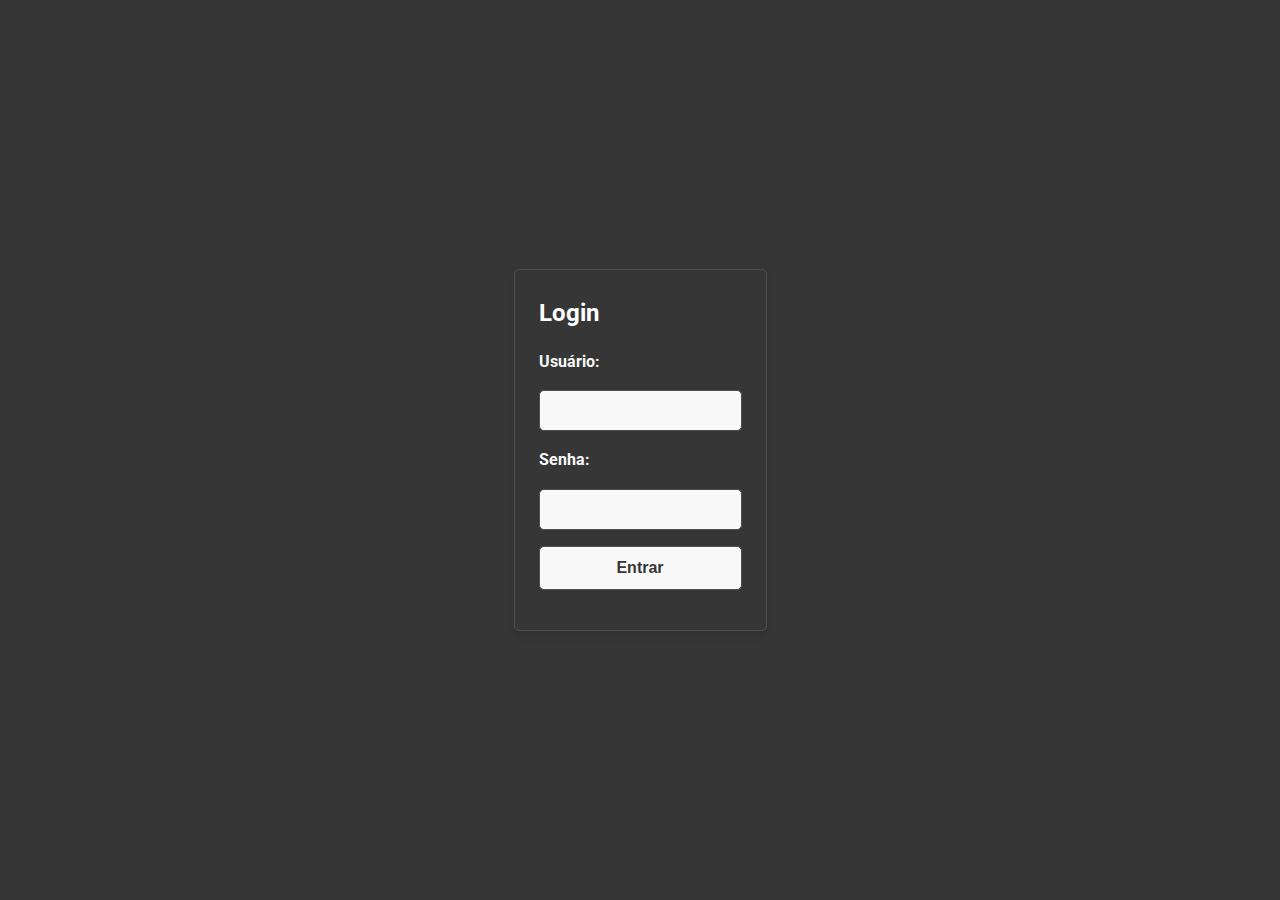
<file: login.html>
<!DOCTYPE html>
<html lang="pt-BR">
<head>
    <meta charset="UTF-8">
    <meta name="viewport" content="width=device-width, initial-scale=1.0">
    <title>Login</title>
    <link rel="stylesheet" href="https://fonts.googleapis.com/css?family=Roboto:400,700&display=swap">
    <link rel="stylesheet" href="css/variables.css">
    <link rel="stylesheet" href="css/reset.css">
    <link rel="stylesheet" href="css/forms.css">
    <link rel="stylesheet" href="css/buttons.css">
    <link rel="stylesheet" href="css/layout.css">
</head>
<body>
    <div class="login-container">
        <form id="login-form">
            <h2>Login</h2>
            <label for="username">Usuário:</label>
            <input type="text" id="username" required>
            <label for="password">Senha:</label>
            <input type="password" id="password" required>
            <button type="submit">Entrar</button>
            <p id="login-error" class="error-message"></p>
        </form>
    </div>
    <script src="js/login.js"></script>
</body>
</html>
</file>
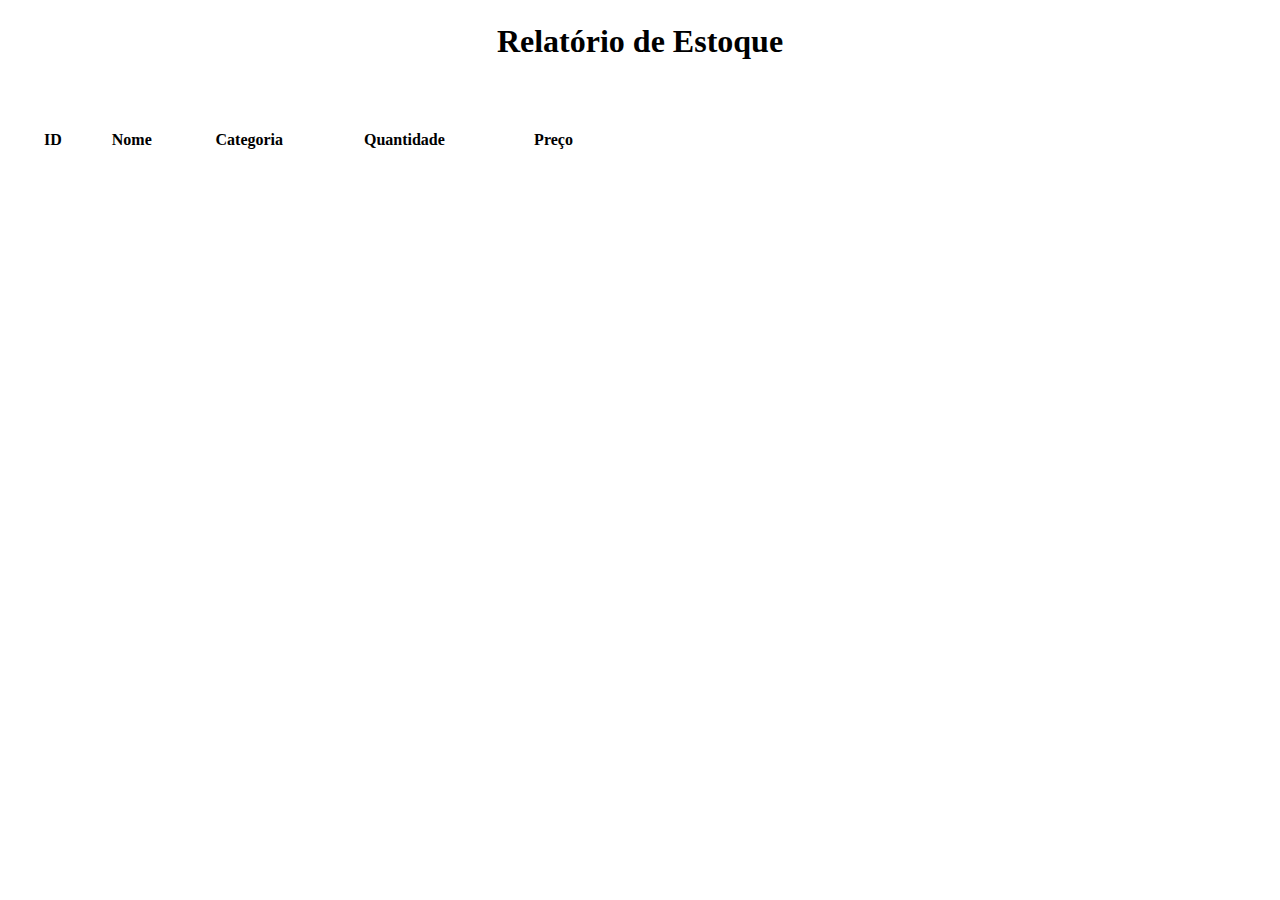
<file: report.html>
<!DOCTYPE html>
<html lang="pt-BR">
<head>
    <meta charset="UTF-8">
    <meta name="viewport" content="width=device-width, initial-scale=1.0">
    <title>Relatório de Estoque</title>
    <link rel="stylesheet" href="css/reset.css">
    <link rel="stylesheet" href="css/layout.css">
    <link rel="stylesheet" href="css/tables.css">
</head>
<body>
    <header>
        <h1>Relatório de Estoque</h1>
    </header>
    <main>
        <table id="report-table">
            <thead>
                <tr>
                    <th>ID</th>
                    <th>Nome</th>
                    <th>Categoria</th>
                    <th>Quantidade</th>
                    <th>Preço</th>
                </tr>
            </thead>
            <tbody>
            </tbody>
        </table>
    </main>
    <script src="js/report.js"></script>
</body>
</html>
</file>
<file: css/variables.css>
:root {
    --primary-color: #8B008B; 
    --secondary-color: #6A006A; 
    --accent-color: #929292; 
    --background-color: #363636; 
    --text-color: #FFFFFF; 
    --text-light-color: #F9F9F9;
    --border-color: #4F4F4F; 
    --font-family: 'Roboto', sans-serif;
    --box-shadow: 0 4px 8px rgba(0, 0, 0, 0.1);
    --transition-speed: 0.3s;
}
</file>
<file: css/forms.css>
form {
    display: flex;
    flex-direction: column;
    gap: 1rem;
    background-color: var(--background-color);
    padding: 1.5rem;
    border: 1px solid var(--border-color);
    border-radius: 5px;
    box-shadow: var(--box-shadow);
    transition: box-shadow var(--transition-speed);
}

form:hover {
    box-shadow: 0 6px 12px rgba(0, 0, 0, 0.15);
}

form label {
    font-weight: bold;
    color: var(--text-light-color);
}

form input, form select, form button {
    padding: 0.75rem;
    border: 1px solid var(--border-color);
    border-radius: 5px;
    background-color: var(--text-light-color);
    color: var(--background-color);
    transition: border-color var(--transition-speed), box-shadow var(--transition-speed);
}

form input:focus, form select:focus, form button:focus {
    border-color: var(--accent-color);
    box-shadow: 0 0 8px rgba(255, 193, 7, 0.5);
    outline: none;
}


form input:focus + .tooltip, form select:focus + .tooltip {
    display: block;
    background-color: var(--accent-color);
    color: var(--text-light-color);
    padding: 0.5rem;
    border-radius: 5px;
    box-shadow: var(--box-shadow);
    position: absolute;
    top: 100%;
    left: 0;
    z-index: 10;
}

.tooltip {
    display: none;
}

@media (min-width: 320px) {
    form {
        padding: 1rem;
    }
}

@media (min-width: 768px) {
    form {
        padding: 1.5rem;
    }
}

@media (min-width: 1440px) {
    form {
        padding: 2rem;
    }
}

.login-container {
    display: flex;
    justify-content: center;
    align-items: center;
    height: 100vh;
    background-color: var(--background-color);
}

.error-message {
    color: var(--accent-color);
    font-weight: bold;
}
</file>
<file: css/buttons.css>
button {
    background-color: var(--primary-color);
    color: var(--text-light-color);
    border: none;
    padding: 0.75rem 1.5rem;
    cursor: pointer;
    border-radius: 5px;
    font-size: 1rem;
    font-weight: bold;
    transition: background-color var(--transition-speed), transform var(--transition-speed);
}

button:hover {
    background-color: var(--secondary-color);
    transform: scale(1.05);
}

button:active {
    transform: scale(0.95);
}

.icon-button {
    background: none;
    border: none;
    cursor: pointer;
    transition: transform var(--transition-speed);
}

.icon-button:hover {
    transform: scale(1.1);
}

.icon-button i {
    font-size: 1.2rem;
    color: var(--primary-color);
}

.icon-button:hover i {
    color: var(--accent-color);
}

@media (min-width: 320px) {
    button {
        padding: 0.5rem 1rem;
        font-size: 0.875rem;
    }
}

@media (min-width: 768px) {
    button {
        padding: 0.75rem 1.5rem;
        font-size: 1rem;
    }
}

@media (min-width: 1440px) {
    button {
        padding: 1rem 2rem;
        font-size: 1.125rem;
    }
}
</file>
<file: css/layout.css>
header {
    background-color: var(--primary-color);
    color: var(--text-light-color);
    padding: 1rem;
    text-align: center;
    box-shadow: var(--box-shadow);
    position: relative;
}

#notification-container {
    position: absolute;
    top: 1rem;
    right: 1rem;
}

main {
    padding: 1rem;
    display: grid;
    grid-template-columns: 1fr;
    gap: 2rem;
}

@media (min-width: 320px) {
    main {
        padding: 1rem;
    }
}

@media (min-width: 768px) {
    main {
        grid-template-columns: 1fr 1fr;
        padding: 2rem;
    }
}

@media (min-width: 1440px) {
    main {
        grid-template-columns: 2fr 1fr;
        padding: 2rem 3rem;
    }
}

section h2, section h3 {
    border-bottom: 2px solid var(--primary-color);
    padding-bottom: 0.5rem;
    margin-bottom: 1rem;
    position: relative;
    font-size: 1.5rem;
    font-weight: bold;
    color: var(--accent-color);
}

section h2::after, section h3::after {
    content: '';
    position: absolute;
    bottom: -2px;
    left: 0;
    width: 50px;
    height: 2px;
    background-color: var(--accent-color);
}

#reports {
    display: flex;
    flex-direction: column;
    gap: 1rem;
    background-color: var(--text-light-color);
    padding: 1rem;
    border: 1px solid var(--border-color);
    border-radius: 5px;
    box-shadow: var(--box-shadow);
}

#reports h3 {
    margin-top: 0;
    color: var(--background-color);
}

@media (min-width: 768px) {
    #reports {
        flex-direction: row;
        align-items: center;
        justify-content: space-between;
    }
}

::-webkit-scrollbar {
    width: 12px;
}

::-webkit-scrollbar-track {
    background: var(--background-color);
}

::-webkit-scrollbar-thumb {
    background-color: var(--primary-color);
    border-radius: 20px;
    border: 3px solid var(--background-color);
}
</file>
<file: css/tables.css>
table {
    width: 100%;
    border-collapse: collapse;
    box-shadow: var(--box-shadow);
    background-color: var(--text-light-color);
    border-radius: 5px;
    overflow: hidden;
}

table th, table td {
    border: 1px solid var(--border-color);
    padding: 0.75rem;
    text-align: left;
    transition: background-color var(--transition-speed);
    color: #000000;
}

table th {
    background-color: var(--primary-color);
    color: var(--text-light-color);
    font-weight: bold;
}

table tr:nth-child(even) {
    background-color: var(--background-color);
}

table tr:hover {
    background-color: var(--accent-color);
    color: var(--background-color);
}

@media (min-width: 320px) {
    table th, table td {
        padding: 0.5rem;
    }
}

@media (min-width: 768px) {
    table th, table td {
        padding: 0.75rem;
    }
}

@media (min-width: 1440px) {
    table th, table td {
        padding: 1rem;
    }
}
</file>
